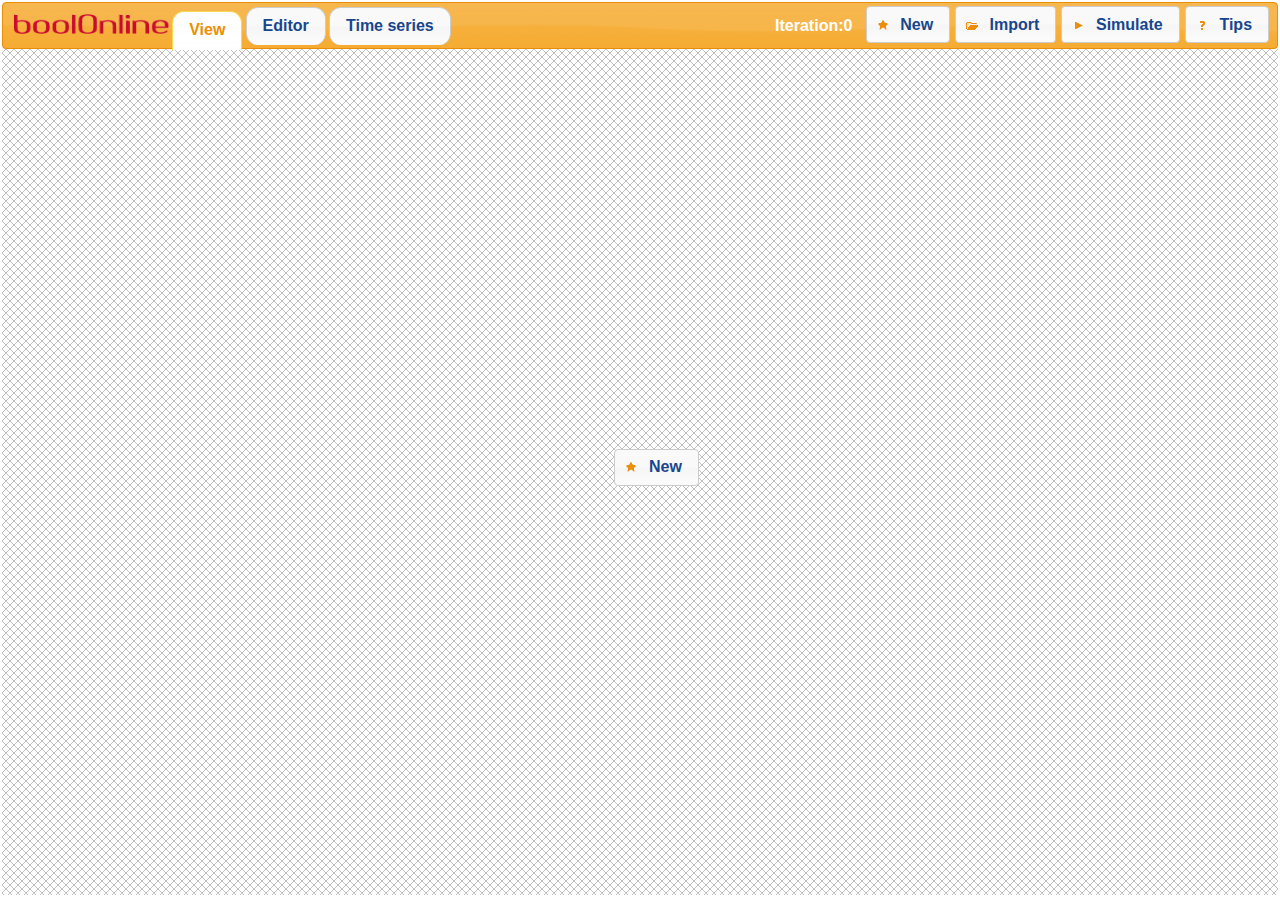
<file: index.html>
<html>
<html>

<head>
<title>BoolnetOnline</title>

<!-- The order of import plays a role, due to dependencies on jQuery ... -->
<link rel="stylesheet" type="text/css" href="css/jquery-ui.css"/>
<link rel="stylesheet" type="text/css" href="css/visualization-html.css"/>
<link rel="stylesheet" type="text/css" href="css/simulator.css"/>
<link rel="stylesheet" type="text/css" href="css/rickshaw.css"/>

<script type="text/javascript" src="include/jquery-1.7.2.min.js"></script>
<script type="text/javascript" src="include/jquery-ui-1.8.22.custom.min.js"></script>
<script type="text/javascript" src="settings.js"></script>
<script type="text/javascript" src="js/controls.js"></script>
    
<script type="data/jSBGN" id="demoNetwork1">
targets, factors

pluri_exo, !pluri_exo_meth | !pluri_exo_het_chrom
pluri_exo_meth, pluri_exo_meth
pluri_exo_het_chrom, pluri_exo_het_chrom

pluri_net, (pluri_net | pluri_exo) & !(B_net | A_net) & !pluri_meth & !pluri_het_chrom
pluri_meth, pluri_meth
pluri_het_chrom, pluri_het_chrom

B_net, B_net & !(pluri_net | A_net) & !B_meth & !B_het_chrom
B_meth, B_meth
B_het_chrom, B_het_chrom

A_net, A_net & !(pluri_net | B_net) & !A_meth & !A_het_chrom
A_meth, A_meth
A_het_chrom, A_het_chrom

dnmt, pluri_net | pluri_exo | dnmt
de_meth, pluri_net | pluri_exo | de_meth
</script>

<script type="data/jSBGN" id="demoNetwork2">
targets, factors
CycD, CycD
Rb, (! CycA & ! CycB & ! CycD & ! CycE) | (p27 & ! CycB & ! CycD)
E2F, (! Rb & ! CycA & ! CycB) | (p27 & ! Rb & ! CycB)
CycE, (E2F & ! Rb)
CycA, (E2F & ! Rb & ! Cdc20 & ! (Cdh1 & UbcH10)) | (CycA & ! Rb & ! Cdc20 & ! (Cdh1 & UbcH10))
p27, (! CycD & ! CycE & ! CycA & ! CycB) | (p27 & ! (CycE & CycA) & ! CycB &! CycD)
Cdc20, CycB
Cdh1,(! CycA & ! CycB) | (Cdc20) | (p27 & ! CycB)
UbcH10, ! Cdh1 | (Cdh1 & UbcH10 & (Cdc20 | CycA | CycB))
CycB, ! Cdc20 & ! Cdh1
</script>

</head>

<body style="overflow-y: scroll;">

<div id=tabs>
    <ul>
        <a target="blank" href="https://github.com/xiongzhp/BoolnetOnline.git"><img id=Logo alt="BoolnetOnline" src="img/logo.png" /></a>

        <li><a href="#tabNetwork">View</a></li>
        <li><a href="#tabEditor">Editor</a></li>
        <li><a href="#tabTimeseries">Time series</a></li>

        <li><button id=buttonHelp>Tips</button></li>
        <!-- <li><button id=buttonPreferences>Preferences</button></li> -->
        <li><button id=buttonSimulate>Simulate</button></li>
        <!-- <li><button id=buttonExportDialog>Export</button></li> -->
        <li><button id=buttonImportDialog>Import</button></li>
        <li><button id=buttonCreate>New</button></li>
        <li><label id=labelIteration>Iteration:<label id=textIteration>0</label></label></li>
    </ul>

    <div class=tabs id=tabNetwork>
        <img id=grid src="img/grid.svg"/>
        <button id=buttonInitialCreate>New</button>
    </div>

    <div id=divNetworkLegend>
        <div id=divLegendColors>
            <div class="legend legendTrue"></div>&nbsp;=&nbsp;<b>ON</b>&nbsp;&nbsp;
            <div class="legend legendFalse"></div>&nbsp;=&nbsp;<b>OFF</b>
        </div>
        <div id=divLegendButtons>
            <button id=buttonResetStates>Reset states</button>
            <button id=buttonAllTrue>All ON</button>
            <button id=buttonAllFalse>All OFF</button>
        </div>
    </div>

    <div class=tabs id=tabEditor>
        <br/>
        <font size=6><b>Rule editor</b></font><br/>
        <div id=divRuleHelp>
            <b><font size=4>Help</font></b><br/>
            <br/>
                Please enter the Boolean rules<br/>
                that define your network<br/>
                in JavaScript syntax :<br/>
            <br/>
            <table border=1>
                <tr><th>Boolean logic</th><th>JavaScript</th></tr>
                <tr><td>AND</td><td>&amp;&amp;</td></tr>
                <tr><td>OR</td><td>||</td></tr>
                <tr><td>NOT</td><td>!</td></tr>
                <tr><td>ON</td><td>true</td></tr>
                <tr><td>OFF</td><td>false</td></tr>
            </table>
            <br/>
            <ul>
                <li>One rule per target node<br/>(left side of equation)</li>
                <li>One rule per line</li>
                <li>Empty lines allowed</li>
                <li>Round brackets allowed</li>
            </ul>
            <br/>
                Example: <i>A = (B || C) &amp;&amp; (!D)</i>
        </div>
        <textarea id=textRules spellcheck="false" wrap="off" disabled="true" onkeyup="SpellCheck(event);"></textarea>
        <script src="js/spellchecker.js"></script>
        <br/>
        <div id=divSaveRules>
            <button id=buttonSaveRules>Save changes to network</button>
            <button id=buttonDiscardChanges>Discard changes</button>
            <label id=labelSaved>-unsaved changes-</label>
        </div>
    </div>

    <div class=tabs id=tabTimeseries>
        <br/>
        <font size=6><b>Time series</b></font><br/>
        <div id=divTimeseriesLegend>
          <div class="legend legendTrue"></div>&nbsp;=&nbsp;<b>True</b>&nbsp;&nbsp;
          <div class="legend legendFalse"></div>&nbsp;=&nbsp;<b>False</b>&nbsp;&nbsp;
          <img src="img/cursor.svg"/>&nbsp;=&nbsp;<b>Iterator position</b>
        </div>
        <div id=divTimeseries>
        </div>
        <button id=buttonResetTime>Reset time</button>
    </div>

</div>

<div id=dialogAddNode class=dialog title="Add node">
    <b>Node name/id:</b><br/>
    <input type=text id=textNodeID onkeyup="if (event.keyCode == 13) $('#buttonAddNode').trigger('click');"/><br/>
  
    <button id=buttonAddNode class=dialogButton> Add </button>
    <button id=buttonAddNodeCancel class=dialogButton> Cancel </button>
</div>

<div id=dialogDeleteNode class=dialog title="Delete node">
    <b>Are you sure you want to delete <i id=deleteNodeID></i>?</b><br/>
  
    <button id=buttonDeleteNodeYes class=dialogButton> Yes </button>
    <button id=buttonDeleteNodeNo class=dialogButton> No </button>
</div>

<div id=dialogConfirm class=dialog title="Create new network">
    <b>Are you sure you want to discard all changes to the current network and create a new one ?</b><br/>

    <button id=buttonConfirmYes class=dialogButton> Yes, discard </button>
    <button id=buttonConfirmExport class=dialogButton> Save current network </button>
    <button id=buttonConfirmNo class=dialogButton> Cancel </button>
</div>

<!-- This dialog appears after clicking "Open" -->
<div id=dialogImport class=dialog title="Import network">
    <b>Import file:</b>
    <input type=file id=fileNetwork />
    <br/> 
    <div id=radioSeed>
        <b>Set initial node state:</b> <br/>
        <input type=radio name="seed" id=seedFile checked />as initialized in the model<br/>
        <input type=radio name="seed" id=seedTrue />all true<br/>
        <input type=radio name="seed" id=seedFalse />all false<br/>
        <input type=radio name="seed" id=seedRandom />all randomly true or false<br/>
    </div>
    <div id=radioFormat>
        <b>Specify filetype:</b> <br/>
        <input type=radio name="format" id=formatGuess checked />infer format<br/>
        <input type=radio name="format" id=formatPyBooleanNet />Python BooleanNet <small>(<a target="_blank" href="http://code.google.com/p/booleannet/">more</a>)</small><br/>
        <input type=radio name="format" id=formatRBoolNet />R BoolNet <small>(<a target="_blank" href="http://www.informatik.uni-ulm.de/ni/mitarbeiter/HKestler/boolnet/">more</a>)</small><br/>
        <!--input type=radio name="format" id=formatGINML />GINML <small>(<a target="_blank" href="http://gin.univ-mrs.fr/GINsim/ginml.html">more</a>)</small><br/-->
        <input type=radio name="format" id=formatjSBGN />jSBGN <small>(<a target="_blank" href="https://code.google.com/p/biographer/wiki/graph_exchange">more</a>)</small><br/>
        <!--input type=radio name="format" id=formatSBML />SBML <small>(<a target="_blank" href="http://sbml.org/Basic_Introduction_to_SBML">more</a>)</small><br-->
    </div>
    <button id=buttonImportFile class=dialogButton> Import </button>
    <button id=buttonImportCancel class=dialogButton> Cancel </button><br/>
    <button id=buttonDemo1 class=dialogButton> Pluripotency demo </button>
    <button id=buttonDemo2 class=dialogButton> Cell cycle demo </button>
</div>
  
<!-- This dialog appears after clicking "Export" -->
<div id=dialogExport class=dialog title="Export network">
    <b>Model and graph combined:</b><br/>
    <input type=radio name="export" id=exportjSBGN checked />jSBGN<br/>
    <b>Model only:</b><br/>
    <input type=radio name="export" id=exportNetworkRBoolNet />R BoolNet<br/>
    <input type=radio name="export" id=exportNetworkPyBooleanNet />Python BooleanNet<br/>
    <b>Graph only:</b><br/>
    <input type=radio name="export" id=exportSVG />SVG<br/>
    <b>Time series graph only:</b><br/>
    <input type=radio name="export" id=exportTimeseries />SVG<br/>
  
    <button id=buttonExportFile class=dialogButton> Export </button>
    <button id=buttonExportCancel class=dialogButton> Cancel </button>
</div>

<div id=dialogPreferences class=dialog title="Preferences">
    <input type=checkbox id=optionsOneClick onclick="config.oneClick = typeof($('#optionsOneClick').attr('checked')) !== undefined;" />Simulate on node click<br/>
    <input type=checkbox id=optionsScale />Scale graph to fit page on import<br/>
    <input type=checkbox id=optionsSimulateAfterImport />Start simulating after import<br/>
    <input type=checkbox id=optionsResetStatesToBeforeSimulation />Reset states to state before simulation, instead of state upon import<br/>
    <!--input type=checkbox id=optionsSyntaxChecking checked />Check rule syntax in editor<br/-->
</div>

<!-- This dialog appears when "Help" is clicked -->
<div id=dialogHelp class=dialog title="Help">
    <br/>
    <ul>
    <li>Click the <i>New</i> button to start creating a new network.</li>
    <li>Click the <i>Import</i> button to import an existing network.</li>
    <li>Ctrl+right click in the canvas to create a new node.</li>
    <li>Right-click on a node to delete it.</li>
    <li>Left-click on a node, to change it's state (from true to false and vice-versa).</li>
    <li>Ctrl+left click on a node, to freeze/unfreeze it (disable/re-enable node state update).</li>
    <li>Zoom in and out of the network using Alt+mouse wheel with the mouse cursor inside the graph.</li>
    <li>Drag'n'drop on the canvas to move the network around.</li>
    <li>Click the nodes' borders, to resize them.</li>
    <li>Hover a node, to see a hint with the node's Boolean update rule.</li>
    <li>Edit the underlying network logic in the Rules tab.</li>
    <li>Monitor the network state changes over time in the Timeseries tab.</li>
    </ul>
    <button id=buttonHelpClose class=dialogButton> Close </button>
</div>

<!-- This warning appears, when an incompatible browser is detected -->
<script>
    if (navigator.userAgent.toLowerCase().indexOf('chrome') < 0)
        alert('Dear user,\nplease note, that this web application is developed for\nand thus works best with the Chromium web browser.\nThank you!');
    $('#dialogHelp').dialog('open');
</script>

</body>

</html>
</file>
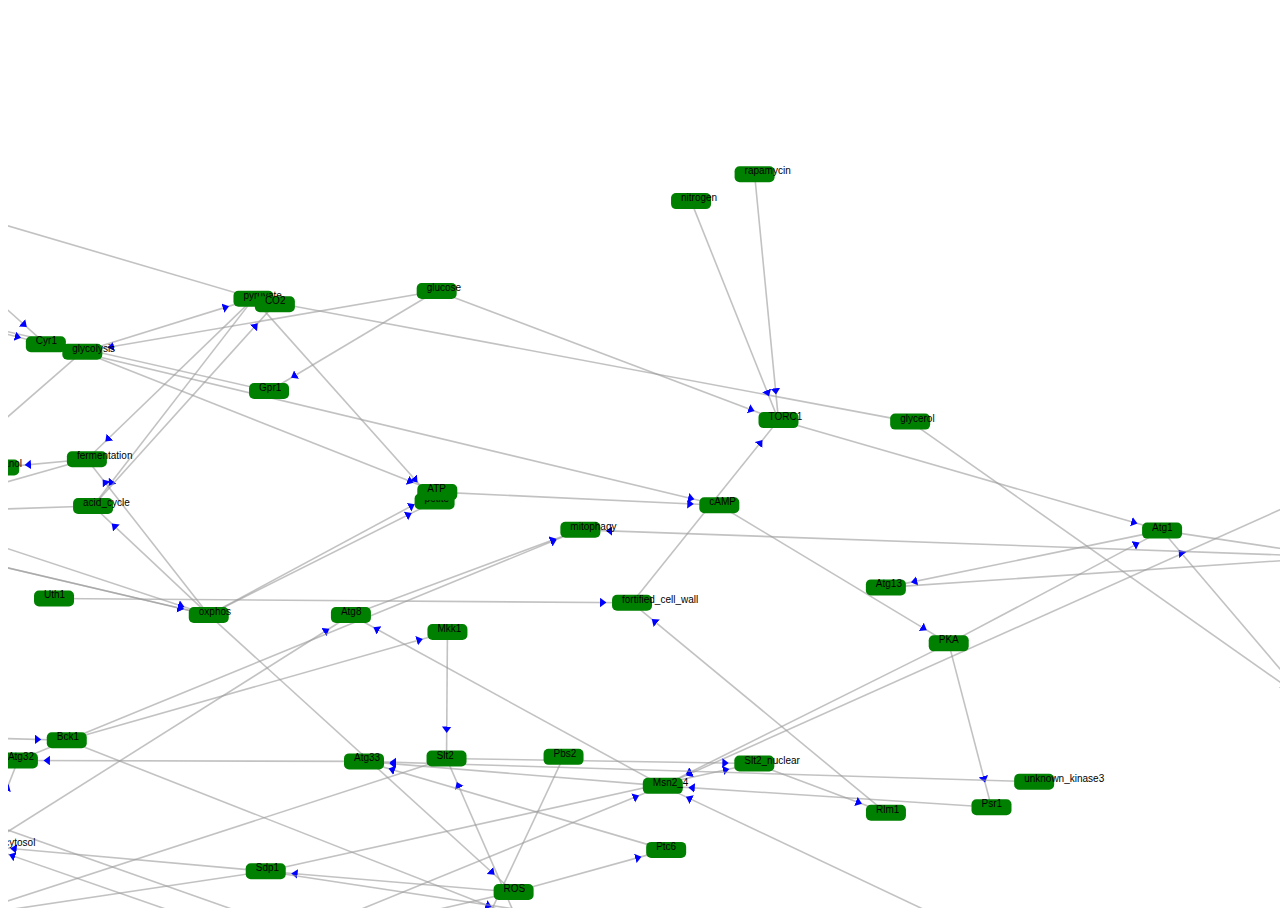
<file: d3/index.html>
<html>

<head>
	<script src="d3.v2.js"></script>
	<script src="paper.net.js"></script>
	<script src="convert.js"></script>
	<script>
		network = jSBGN_to_d3( JSON.parse(jSBGN_network) );
	</script>

	<style>
		body		{
				overflow:	hidden;
				}
		.edge	{
				stroke: #999;
				stroke-opacity: .6;
				stroke-width: 1.6px;
				}
		.rect		{
				fill: green;
				}
		.label	{
				fill: black;
				font-family: Arial;
				font-size: 7.5pt;
				}
	</style>
</head>

<body>
	<script>

		// d3 setup
		var	svg_width = window.innerWidth,
			svg_height = window.innerHeight;

		var color = d3.scale.category20();

		var force = d3.layout.force()
							.size([svg_width, svg_height])
							.charge(-100)
							.gravity(0.08)
							.linkDistance(150).
							linkStrength(0.6);

		var svg = d3.select("body").append("svg")
									.attr("width", svg_width)
									.attr("height", svg_height);

		console.log("d3 setup complete.");

		// setup arrow
		arrow = svg.append("defs").append("marker");
		arrow.attr('id', 'arrow').attr('orient', 'auto').attr('markerWidth', 10).attr('markerHeight', 10).attr('refX', 20).attr('refY', 3);
		arrow.append('path').attr('d', 'M0,0 V6 L4,3 Z').attr('fill', 'blue');

		console.log(network.nodes.length+' nodes')
		console.log(network.edges.length+' edges');

		// distance calculation requires link.source/target to be object links
		function getNodeById(id) {
			var i=-1;
			while (++i < network.nodes.length) {
				if ( network.nodes[i].id == id )
					return network.nodes[i];
				}
			return null;
			}

		var i=-1;
		while (++i < network.edges.length) {
			var e,s,t;
			e = network.edges[i];
			s = getNodeById(e.source);
			t = getNodeById(e.target);
			e.source = s;
			e.target = t;
			}

		// import data to d3 force-directed layouting
		force
		      .nodes(network.nodes)
		      .links(network.edges)
		      .start();

		console.log("data import complete.");

		var edges = svg.selectAll("line.edge")
						.data(network.edges).enter()
							.append("line")
							.attr("class", "edge")		// add class link for application of css style attributes
							.attr('marker-end', 'url(#arrow)');

		// layers: <g> elements
		var w = 40;
		var h = 16;
		var nodes = svg.selectAll("g").data(network.nodes)	// selectAll.data = apply the data in network.nodes to the selected svg elements, which already exist
											.enter()	// for remaining unapplied data do:
												.append("g")
													.attr("class", "node")
													.attr("id", function(data) { return data.id; });
		// drag'n'drop handler
		nodes	.call(force.drag);

		var rects =	nodes
						.append("rect")
						.attr("class", "rect")
						.attr("width", w)
						.attr("height",  h)
						.attr("rx", 5);

		var labels =	nodes
						.append("text")
						.attr("class", "label")
						.attr("transform", "translate(10, "+h/2+")")	// move text inside the rect
						.text( function(data) { return data.id; } );

		// on every x|y update do:
		force.on("tick", function() {
							    edges	.attr("x1", function(data) { return data.sourceNode.x+w/2; })
									.attr("y1", function(data) { return data.sourceNode.y+h/2; })
									.attr("x2", function(data) { return data.targetNode.x+w/2; })
									.attr("y2", function(data) { return data.targetNode.y+h/2; });

							    rects	.attr("x", function(data) { return data.x; })
									.attr("y", function(data) { return data.y; });

							    labels	.attr("x", function(data) { return data.x; })
									.attr("y", function(data) { return data.y; });
							});
	</script>
</body>

</html>
</file>
<file: css/visualization-html.css>
body {
    padding: 0;
    margin: 0;
}

.placeholder {
    position: absolute;
    background: #eee;
    border: 2px dashed green;/*#ff8c00;*/
    opacity: 0.5;
    cursor: move;
}

.invisible, .hidden {
    display: none;
}

.textDimensionCalculation {
    position: absolute;
    visibility: hidden;
    height: auto;
    width: auto;
    white-space: nowrap;
}

.defaultText {
    font-family: "Times-Roman";
    font-size: 19px;
}

.smallText {
    font-family: Verdana;
    font-size: 13px;
}
</file>
<file: css/simulator.css>
#tabs {
    border: none;
    margin: 2px;
    padding: 0;
    font-size: 16px;
}

#tabNetwork {
    min-height: 90%;
}

#tabNetwork svg {
    width: 100% !important;
    height: 100% !important;
}

.tabs {
    background-color:#FFF!important;
    padding:0!important;
}

#Logo {
    border: none;
    float: left;
    margin-top: 8px;
    margin-left: 8px;
    width: 158px;
}

#labelIteration {
    display: inline-block;
    padding-top: 10px;
    padding-right: 10px;
}

/*#tabNetwork {
  min-width: 800px;
  min-height: 800px;
}*/

#grid {
    height: 94%;
    width: 100%;
}

#buttonInitialCreate {
    position: absolute;
    left: 48%;
    top: 50%;
}

#buttonSimulate {
    width: 119px;
}

#textRules {
    display: inline;
    vertical-align: top;
    -webkit-appearance: none;
    font-family: monospace;
    font-size: 14;
    line-height: 18px;
    box-shadow: -10px 10px 5px #888;
   -webkit-box-shadow: -10px 10px 5px #888;
   -moz-box-shadow: -10px 10px 5px #888;
   overflow: scroll;
   resize: none;
}

.spellcheckWarning {
    position: absolute;
    width: 15px;
    height: 15px;
    cursor: pointer;
}

#divRuleHelp {
    padding: 5px;
    margin-top: 25px;
    margin-right: 10px;
    display: inline-block;
    border: none;
    border-radius: 5px;
    background-color: #ccc;
    box-shadow: 0px 0px 5px 5px #ccc;
    text-align: left;
}

#divRuleHelp td {
    text-align: center;
}

#divSaveRules {
    border: none;
	display: inline-block;
    width: 800px;
    margin-top: 8px;
    margin-left: 237px;
    margin-bottom: 30px;
    text-align: left;
}

#labelSaved {
    float: right;
    color: red;
    font-weight: bold;
    visibility: hidden;
}

#SteadyStates
{
    border: 1px solid black;
}

#SteadyStates td {
    text-align: center;
    border: 1px solid black;
}

#tabEditor, #tabTimeseries {
    text-align: center;
}

#divTimeseries {
    border: 1px dotted black;
    border-radius: 5px;
    margin: 15px;
}

#divTimeseries > svg {
  margin: 20px;
  min-width: 800px;
  min-height: 800px;
}

#divTimeseries text{
    font-size: 14px;
    fill: black;
}

.timeseriesLabelCounter {
    font-size: 12px;
}

#currMarker {
    fill: lime;
    stroke: purple;
    stroke-width: 1;
}

#divNetworkLegend {
    position: absolute;
    top: 60px;
    right: 20px;
    width: 200px;
    height: 40px;
    background-color: transparent;
    padding: 8px;
    padding-left: 16px;
    border: 1px dotted black;
    border-radius: 5px;
    visibility: hidden;
    overflow: hidden;
    cursor: move;
    transition: width 0.8s, height 0.8s, background-color 0.5s;
}

#divNetworkLegend:hover {
    width: 400px;
    height: 90px;
    background-color: white;
    transition: width 0.8s, height 0.8s, background-color 0.5s;
}

#divNetworkLegend #divLegendColors {
    border: none;
    width: 300px;
    height: 20px;
    margin: 0 0 8px 0;
    padding: 10px 0 10px 0;
}

#divNetworkLegend #divLegendButtons {
    width: 450px;
}

#divTimeseriesLegend {
    display: inline-block;
    border: 1px dotted black;
    border-radius: 5px;
    margin: 10px;
    padding: 8px;
    padding-left: 12px;
    text-align: left;
}

.legend {
    display: inline-block;
    height: 20px;
    width: 20px;
}

#sliderZoom {
    float:right;
    width:150px;
    margin:10px;
}

#circleProgress {
  position:absolute;
  top:4px;
}

#boxInfo {
  position:fixed;
  top:60px;
  right:20px;
  max-width:30%;
  word-wrap:break-word;
  background-color:#ADD8E6;
  border:solid blue 1px;
  font-size:12px;
  padding:10px;
}

.dialog
{
  font-size:14px;
}

#radioFormat,#radioExport
{
  width:50%;
}

#radioSeed,#radioGraph
{
  float:right;
  width:50%;
}

.dialogButton
{
  position:relative;
  left:40%;
  margin:20px 10px 10px;
}

#radioSeed, #radioFormat {
    margin-top: 10px;
}

#dialogImport .dialogButton, #dialogConfirm .dialogButton {
    left: 0px;
    margin-bottom: 5px;
}

#textRules
{
  min-width: 800px;
  min-height: 600px;
  margin: 10px;
}

#fileNetwork,#checkOptions
{
  margin:10px;
}
</file>
<file: css/rickshaw.css>
.rickshaw_graph .detail {
    pointer-events: none;
    position: absolute;
    top: 0;
    z-index: 2;
    background: rgba(0,0,0,.1);
    bottom: 0;
    width: 1px;
    transition: opacity .25s linear;
    -moz-transition: opacity .25s linear;
    -o-transition: opacity .25s linear;
    -webkit-transition: opacity .25s linear;
}
.rickshaw_graph .detail.inactive { opacity: 0 }
.rickshaw_graph .detail .item.active { opacity: 1 }
.rickshaw_graph .detail .x_label {
    font-family: Arial,sans-serif;
    border-radius: 3px;
    padding: 6px;
    opacity: .5;
    border: 1px solid #e0e0e0;
    font-size: 12px;
    position: absolute;
    background: #fff;
    white-space: nowrap;
}
.rickshaw_graph .detail .item {
    position: absolute;
    z-index: 2;
    border-radius: 3px;
    padding: .25em;
    font-size: 12px;
    font-family: Arial,sans-serif;
    opacity: 0;
    background: rgba(0,0,0,.4);
    color: #fff;
    border: 1px solid rgba(0,0,0,.4);
    margin-left: 1em;
    margin-top: -1em;
    white-space: nowrap;
}
.rickshaw_graph .detail .item.active {
    opacity: 1;
    background: rgba(0,0,0,.8);
}
.rickshaw_graph .detail .item:before {
    content: "\25c2";
    position: absolute;
    left: -.5em;
    color: rgba(0,0,0,.7);
    width: 0;
}
.rickshaw_graph .detail .dot {
    width: 4px;
    height: 4px;
    margin-left: -4px;
    margin-top: -3px;
    border-radius: 5px;
    position: absolute;
    box-shadow: 0 0 2px rgba(0,0,0,.6);
    background: #fff;
    border-width: 2px;
    border-style: solid;
    display: none;
    background-clip: padding-box;
}
.rickshaw_graph .detail .dot.active { display: block }
.rickshaw_graph { position: relative }
	.rickshaw_graph svg {
	    display: block;
	    overflow: hidden;
	    border: 1px dotted grey;
	}
	.rickshaw_graph .x_tick {
	    position: absolute;
	    top: 0;
	    bottom: 0;
	    width: 0;
	    border-left: 1px dotted rgba(0,0,0,.2);
	    pointer-events: none;
	}
		.rickshaw_graph .x_tick .title {
		    position: absolute;
		    font-size: 12px;
		    font-family: Arial,sans-serif;
		    opacity: .5;
		    white-space: nowrap;
		    margin-left: 3px;
		    bottom: 1px;
		}
.rickshaw_annotation_timeline {
    height: 1px;
    border-top: 1px solid #e0e0e0;
    margin-top: 10px;
    position: relative;
}
	.rickshaw_annotation_timeline .annotation {
	    position: absolute;
	    height: 6px;
	    width: 6px;
	    margin-left: -2px;
	    top: -3px;
	    border-radius: 5px;
	    background-color: rgba(0,0,0,.25);
	}
.rickshaw_graph .annotation_line {
    position: absolute;
    top: 0;
    bottom: -6px;
    width: 0;
    border-left: 2px solid rgba(0,0,0,.3);
    display: none;
}
.rickshaw_graph .annotation_line.active { display: block }
.rickshaw_graph .annotation_range {
    background: rgba(0,0,0,.1);
    display: none;
    position: absolute;
    top: 0;
    bottom: -6px;
    z-index: -10;
}
.rickshaw_graph .annotation_range.active { display: block }
.rickshaw_graph .annotation_range.active.offscreen { display: none }
.rickshaw_annotation_timeline .annotation .content {
    background: #fff;
    color: #000;
    opacity: .9;
    padding: 5px 5px;
    box-shadow: 0 0 2px rgba(0,0,0,.8);
    border-radius: 3px;
    position: relative;
    z-index: 20;
    font-size: 12px;
    padding: 6px 8px 8px;
    top: 18px;
    left: -11px;
    width: 160px;
    display: none;
    cursor: pointer;
}
.rickshaw_annotation_timeline .annotation .content:before {
    content: "\25b2";
    position: absolute;
    top: -11px;
    color: #fff;
    text-shadow: 0 -1px 1px rgba(0,0,0,.8);
}
.rickshaw_annotation_timeline .annotation.active,
.rickshaw_annotation_timeline .annotation:hover {
    background-color: rgba(0,0,0,.8);
    cursor: none;
}
.rickshaw_annotation_timeline .annotation .content:hover { z-index: 50 }
.rickshaw_annotation_timeline .annotation.active .content { display: block }
.rickshaw_annotation_timeline .annotation:hover .content {
    display: block;
    z-index: 50;
}


.rickshaw_graph .y_axis {
		fill: none;
		}
svg {
		overflow: visible;
		}
.rickshaw_graph .y_ticks .tick {
    stroke: rgba(0,0,0,.16);
    stroke-width: 2px;
    shape-rendering: crisp-edges;
    pointer-events: none;
}
.rickshaw_graph .y_grid .tick {
    z-index: -1;
    stroke: rgba(0,0,0,.20);
    stroke-width: 1px;
    stroke-dasharray: 1 1;
}
.rickshaw_graph .y_grid path {
    fill: none;
    stroke: none;
}
.rickshaw_graph .y_ticks path {
    fill: none;
    stroke: #808080;
}
.rickshaw_graph .y_ticks text {
    opacity: .5;
    font-size: 12px;
    pointer-events: none;
}
.rickshaw_graph .x_tick.glow .title,
.rickshaw_graph .y_ticks.glow text {
    fill: black;
    color: #000;
    text-shadow: -1px 1px 0 rgba(255,255,255,.1),1px -1px 0 rgba(255,255,255,.1),1px 1px 0 rgba(255,255,255,.1),0px 1px 0 rgba(255,255,255,.1),0px -1px 0 rgba(255,255,255,.1),1px 0 0 rgba(255,255,255,.1),-1px 0 0 rgba(255,255,255,.1),-1px -1px 0 rgba(255,255,255,.1);
}
.rickshaw_graph .x_tick.inverse .title,
.rickshaw_graph .y_ticks.inverse text {
    fill: white;
    color: #fff;
    text-shadow: -1px 1px 0 rgba(0,0,0,.8),1px -1px 0 rgba(0,0,0,.8),1px 1px 0 rgba(0,0,0,.8),0px 1px 0 rgba(0,0,0,.8),0px -1px 0 rgba(0,0,0,.8),1px 0 0 rgba(0,0,0,.8),-1px 0 0 rgba(0,0,0,.8),-1px -1px 0 rgba(0,0,0,.8);
}


.rickshaw_legend {
    font-family: Arial;
    font-size: 11px;
    color: #fff;
    background: #404040;
    display: inline-block;
    padding: 12px 5px;
    border-radius: 3px;
    position: relative;
	width: 10%;
}
.rickshaw_legend:hover { z-index: 10 }
.rickshaw_legend .swatch {
    width: 10px;
    height: 10px;
    border: 1px solid rgba(0,0,0,.2);
}
.rickshaw_legend .line {
    clear: both;
    line-height: 140%;
    padding-right: 15px;
}
.rickshaw_legend .line .swatch {
	    display: inline-block;
	    margin-right: 3px;
	    border-radius: 2px;
	}
.rickshaw_legend .label {
	color: white;
    white-space: nowrap;
    display: inline;
}
.rickshaw_legend .action {
	color: white;
	background-color: transparent;
    margin-right: .2em;
    font-size: 10px;
    opacity: 0.4;
    cursor: pointer;
    font-size: 14px;
}
.rickshaw_legend .action:hover {
	background-color: black;
	opacity: 1;
	}
.rickshaw_legend .line.disabled { opacity: .4 }

.rickshaw_legend ul {
  -webkit-column-count:3
  width: 300px;
    list-style-type: none;
    margin: 0;
    padding: 0;
    margin: 2px;
    cursor: pointer;
}
.rickshaw_legend li {
    padding: 0 0 0 2px;
    min-width: 80px;
    white-space: nowrap;
}
.rickshaw_legend li:hover {
    background: rgba(255,255,255,.08);
    border-radius: 3px;
}
.rickshaw_legend li:active {
    background: rgba(255,255,255,.2);
    border-radius: 3px;
}
</file>
